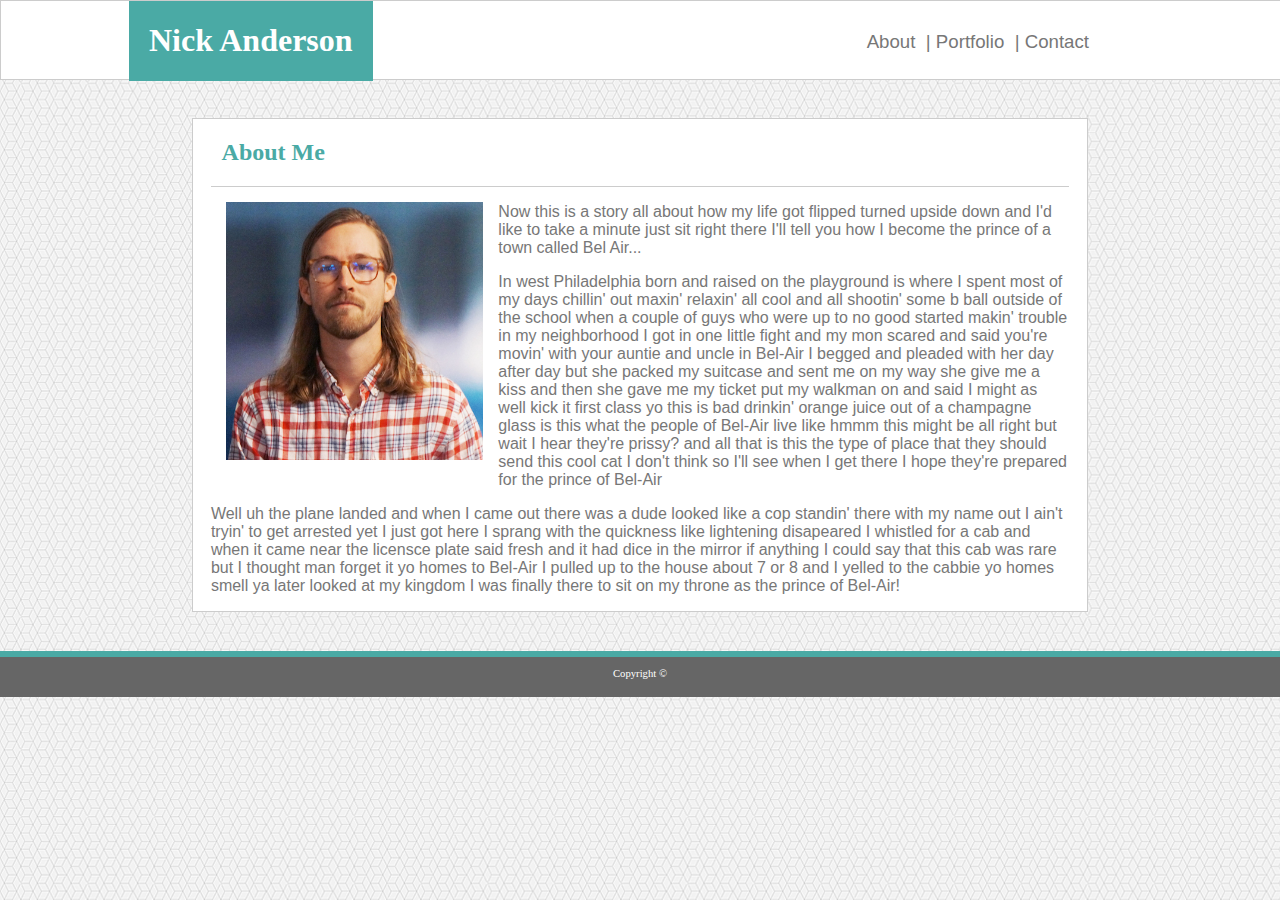
<file: index.html>
<!DOCTYPE html>
<html lang="en-us">

<head>
    <meta charset="UTF-8">
    <meta name="viewport" content="width=device-width, initial-scale=1.0">
    <title> Nick Anderson </title>
    <link rel="stylesheet" type="text/css" href="Assets/css/style.css">
    <link rel="shortcut icon" type="image/png" href="Assets/images/favicon.png">
</head>

<header>

    <div id=name>
        <h1> Nick Anderson </h1>
    </div>

    <div id='links'>
        <a href="index.html">About</a>&nbsp |
        <a href="portfolio.html">Portfolio</a>&nbsp |
        <a href="contact.html">Contact</a>
    </div>

</header>

<body>

    <div class='center'>

        <div class='sectionTitle'>
            <h2>&nbsp About Me</h2>
        </div>

        <div class='text'>

            <div id="picture">

                <img class='profile' src="Assets/images/NAnderson_LinkedIn.jpg" alt="Nick Anderson">

            </div>

            <div class='aboutMe'>

                <p> Now this is a story all about how
                    my life got flipped turned upside down
                    and I'd like to take a minute just sit right there
                    I'll tell you how I become the prince of a town called Bel Air... </p>

                <p> In west Philadelphia born and raised
                    on the playground is where I spent most of my days
                    chillin' out maxin' relaxin' all cool
                    and all shootin' some b ball outside of the school
                    when a couple of guys who were up to no good
                    started makin' trouble in my neighborhood
                    I got in one little fight and my mon scared
                    and said you're movin' with your auntie and uncle in Bel-Air
                    I begged and pleaded with her day after day
                    but she packed my suitcase and sent me on my way
                    she give me a kiss and then she gave me my ticket
                    put my walkman on and said I might as well kick it
                    first class yo this is bad
                    drinkin' orange juice out of a champagne glass
                    is this what the people of Bel-Air live like
                    hmmm this might be all right
                    but wait I hear they're prissy? and all that
                    is this the type of place that they should send this cool cat
                    I don't think so I'll see when I get there
                    I hope they're prepared for the prince of Bel-Air </p>

                <p> Well uh the plane landed and when I came out
                    there was a dude looked like a cop standin' there with my name out
                    I ain't tryin' to get arrested yet I just got here
                    I sprang with the quickness like lightening disapeared
                    I whistled for a cab and when it came near
                    the licensce plate said fresh and it had dice in the mirror
                    if anything I could say that this cab was rare
                    but I thought man forget it yo homes to Bel-Air
                    I pulled up to the house about 7 or 8
                    and I yelled to the cabbie yo homes smell ya later
                    looked at my kingdom I was finally there
                    to sit on my throne as the prince of Bel-Air!</p>

            </div>

        </div>

    </div>

</body>

<footer>
    <br>
    Copyright ©
</footer>

</html>
</file>
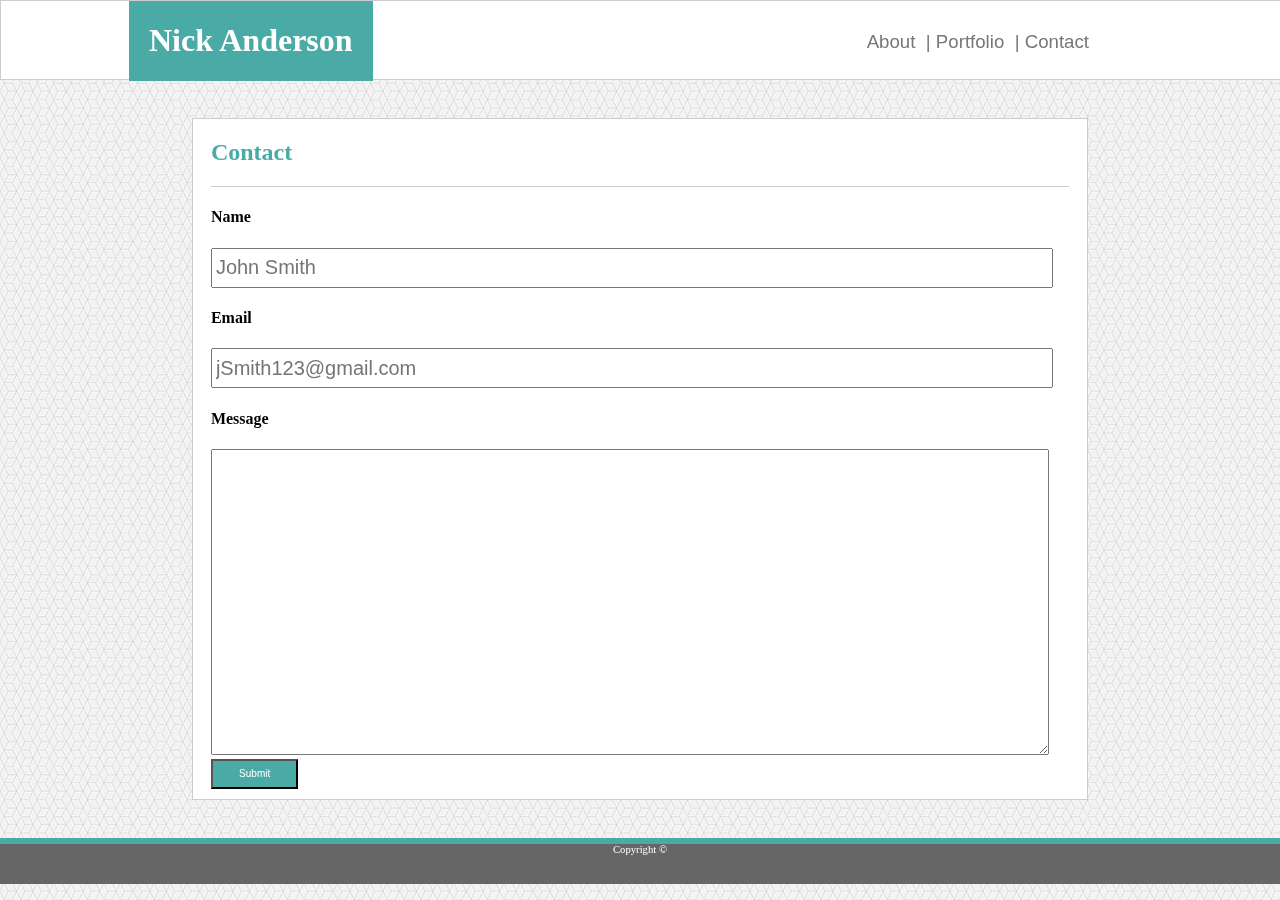
<file: contact.html>
<!DOCTYPE html>
<html lang="en-us">


<head>
    <meta charset="UTF-8">
    <meta name="viewport" content="width=device-width, initial-scale=1.0">
    <title> Nick Anderson </title>
    <link rel="stylesheet" type="text/css" href="Assets/css/style.css">
    <link rel="shortcut icon" type="image/png" href="Assets/images/favicon.png">
</head>

<header>

    <div id=name>
        <h1> Nick Anderson </h1>
    </div>

    <div id='links'>
        <a href="index.html">About</a>&nbsp |
        <a href="portfolio.html">Portfolio</a>&nbsp |
        <a href="contact.html">Contact</a>
    </div>

</header>

<body>

    <div class='center'>

        <div class='sectionTitle'>
            <h2>Contact</h2>
        </div>

        <div class='inputForm'>

            <h4>Name</h4>
            <input type=text name="Name" placeholder="John Smith" id="nameBox" required>
            <br>

            <h4>Email</h4>
            <input type=text name="Email" placeholder="jSmith123@gmail.com" id="emailBox" required>
            <br>

            <h4>Message</h4>
            <textarea type=text name="Message" placeholder="Hello, World!" id="messageBox" required>
                    </textarea>


            <input type="submit" value="Submit" id="submitButton">

        </div>

    </div>

</body>

<footer>
    Copyright ©
</footer>

</html>
</file>
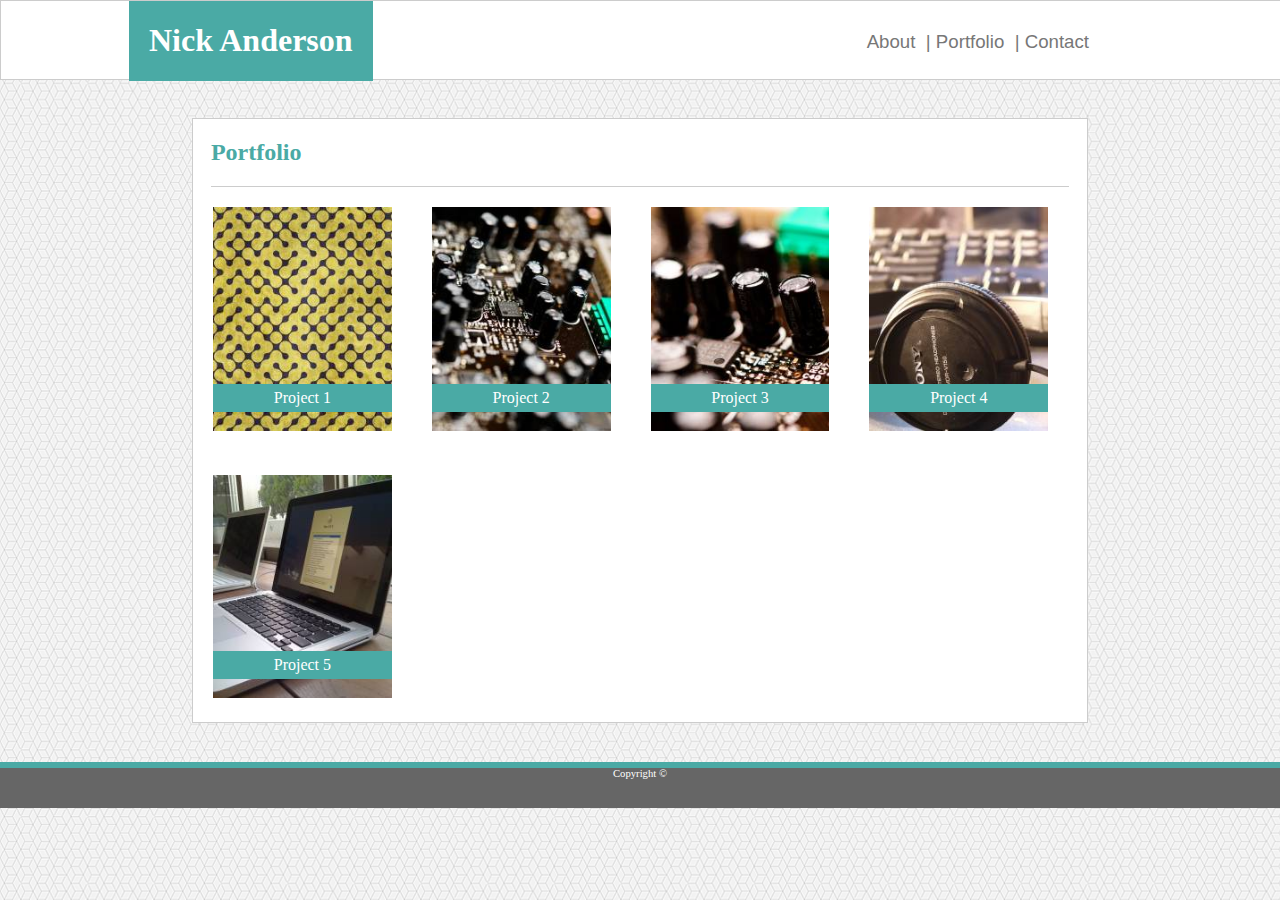
<file: portfolio.html>
<!DOCTYPE html>
<html lang="en-us">


<head>
    <meta charset="UTF-8">
    <meta name="viewport" content="width=device-width, initial-scale=1.0">
    <title> Nick Anderson </title>
    <link rel="stylesheet" type="text/css" href="Assets/css/style.css">
    <link rel="shortcut icon" type="image/png" href="Assets/images/favicon.png">
</head>

<header>

    <div id=name>
        <h1> Nick Anderson </h1>
    </div>

    <div id='links'>
        <a href="index.html">About</a>&nbsp |
        <a href="portfolio.html">Portfolio</a>&nbsp |
        <a href="contact.html">Contact</a>
    </div>

</header>

<body>


    <div class='center'>

        <div class='sectionTitle'>
            <h2>Portfolio</h2>
        </div>

        <div class="boxset">

            <!-- Each box with a photo and banner inside  -->
            <div class='box1'>

                <img id="ph1" src='Assets/images/placeholder1.jpg' alt='ph1'>

                <div id='banner1'>Project 1</div>

            </div>

            <div class='box2'>

                <img id="ph1" src='Assets/images/placeholder2.jpg' alt='ph2'>

                <div id='banner1'>Project 2</div>

            </div>

            <div class='box3'>

                <img id="ph1" src='Assets/images/placeholder3.jpg' alt='ph3'>

                <div id='banner1'>Project 3</div>

            </div>

            <div class='box4'>

                <img id="ph1" src='Assets/images/placeholder4.jpg' alt='ph4'>

                <div id='banner1'>Project 4</div>

            </div>

            <div class='box5'>

                <img id="ph1" src='Assets/images/placeholder5.jpg' alt='ph5'>

                <div id='banner1'>Project 5</div>

            </div>

        </div>

    </div>

</body>

<footer>
    Copyright ©
</footer>

</html>
</file>
<file: Assets/css/style.css>
body {
    margin:0 auto;
    background-image: url("../images/qbkls.png");
}

/* Styling for header of each page */
 
header {
    height: 78px;
    width: 100%;
    margin:0 auto;
    background-color:#ffffff;
    border: solid 1px #cccccc;
   
  
}

#name {
    float:left;
    color:white;
    background-color: #4aaaa5;
    font-family: Georgia, 'Times New Roman', Times, serif;
    margin-left: 10%;
    padding-left: 20px;
    padding-right: 20px;
}

#links {
    float:right;
    color: #777777;
    font-family: 'Helvetiva Neue', Helvetica, sans-serif; 
    margin-top:30px;  
    margin-right: 15%;
    text-decoration: none;
    font-size: 14pt;    
}

a {
    text-decoration: none;
    color: #777777;
}

/* Styling for center section of each page */
.center {
    background: #ffffff;
    margin: 3% 15%; 
    clear: both;
    border: 1px solid #cccccc;
    overflow: auto;
 

}

.sectionTitle {
    color: #4aaaa5;
    font-family: Georgia, 'Times New Roman', Times, serif;
    border-bottom: solid 1px #cccccc;
    margin: 0 2%;
}

/* Styling for About Me main section */

.text {
    color: #777777;
    font-family: 'Helvetiva Neue', Helvetica, sans-serif; 
    margin: 0 2%;  
    float: left;
}

.profile {
    height:auto;
    width: 30%;
    float: left;
    margin: 15px;
}

/* Styling for Portfolio Boxes 
~~ set each box w/ a position relative to place banners precisely inside 
 */

.boxset {
    /* created this container to help style the boxes but ended up not needing it */
}

.box1{
    width: 20%;
    height: auto;
    position:relative;
    float:left;
    margin: 20px;   
   
}

.box2{
    width: 20%;
    height: auto;
    position:relative;
    float:left;
    margin: 20px;   
}

.box3 { 
    width: 20%;
    height: auto;
    position:relative;
    float:left; 
    margin: 20px;   
}

.box4{
    width: 20%;
    height: auto;
    position:relative;
    float:left; 
    margin: 20px;  
}

.box5{
    width: 20%;
    height: auto;
    position:relative;
    float:left; 
    margin: 20px;  
}

/* Styling for placeholder photos */

#ph1 {
    width:100%;
    height:100%;
}

#banner1 {
    background-color: #4aaaa5;
    color: white;
    padding: 5px 0px;
    width: 100%;
    bottom:10%;
    text-align: center;
    position:absolute;
}


/* Styling for Contact main section */

.inputForm {
    width:98%;
    margin: 0 2%;
}

input {
    width:95%;
    height: 30px;
    font-size: 20px;
    padding: 3px;
    margin-right: 4px;
  
}

#messageBox {
    height: 300px;
    width: 95%;
    max-width: 95%;
    min-width: 50%;
}

#submitButton{
    width:10%;
    text-align: center;
    font-size: 10px;
    margin: 0 0 10px;
    min-width: 65px;
    background-color: #4aaaa5;
    color:white;
    padding: 5px 0;
}


/* Styling for footer 
~~ I was going to make add the fixed position to this but then it cut into the margin I wanted from the bottom of my center div to the footer, so I removed the position property and let it default to the bottom of the page, which is off screen upon loading the page*/
footer {
    background-color: #666666;
    float: left;
    width: 100%;
    height: 40px;
    margin-bottom:0;
    text-align: center;
    color: white;
    font-size: 8pt;
    border-top: solid 5pt #4aaaa5;
}

@media only screen and (max-width: 980px) {
  
}

@media only screen and (max-width: 768px) {

#name {
margin-left: 10px;
}

#links {
margin-right: 0;
margin-left: 60vw;
padding: 10px 0;
float:none;

}

.center {
    margin: 10px;
}


.box1 {
    width: 40vw;
    margin: 10px;
}
.box2 {
    width: 40vw;
    margin: 10px;
}
.box3 {
    width: 40vw;
    margin: 10px;
}
.box4 {
    width: 40vw;
    margin: 10px;
}
.box5 {
    width: 40vw;
    margin: 10px;
}
}


@media only screen and (max-width: 640px) {

#name {
width: 100vw;
text-align: center;
margin:0 auto;
float:none;
padding: 2px 0;
}

#links {
width: 100vw;
text-align: center; 
margin: 0 0 5px 0;
background-color: #ffffff;
padding: 10px 0;
}

.center {
    margin: 10vh 2vw;
}

.profile{
    width:70vw;
    margin: 0 auto;
    float:none;
    display:block;
}
.picture {
    float:none;
    margin: 1vh auto;
}
.text {
    float:none;
    margin-top: 1vh;
}
.box1 {
    width:70vw;
    margin: 2vh auto;
    float:none;
    display:block;
}
.box2 {
    width:70vw;
    margin: 2vh auto;
    float:none;
    display:block;
}
.box3 {
    width:70vw;
    margin: 2vh auto;
    float:none;
    display:block;
}
.box4 {
    width:70vw;
    margin: 2vh auto;
    float:none;
    display:block;
}
.box5 {
    width:70vw;
    margin: 2vh auto;
    float:none;
    display:block;
}

}
</file>
